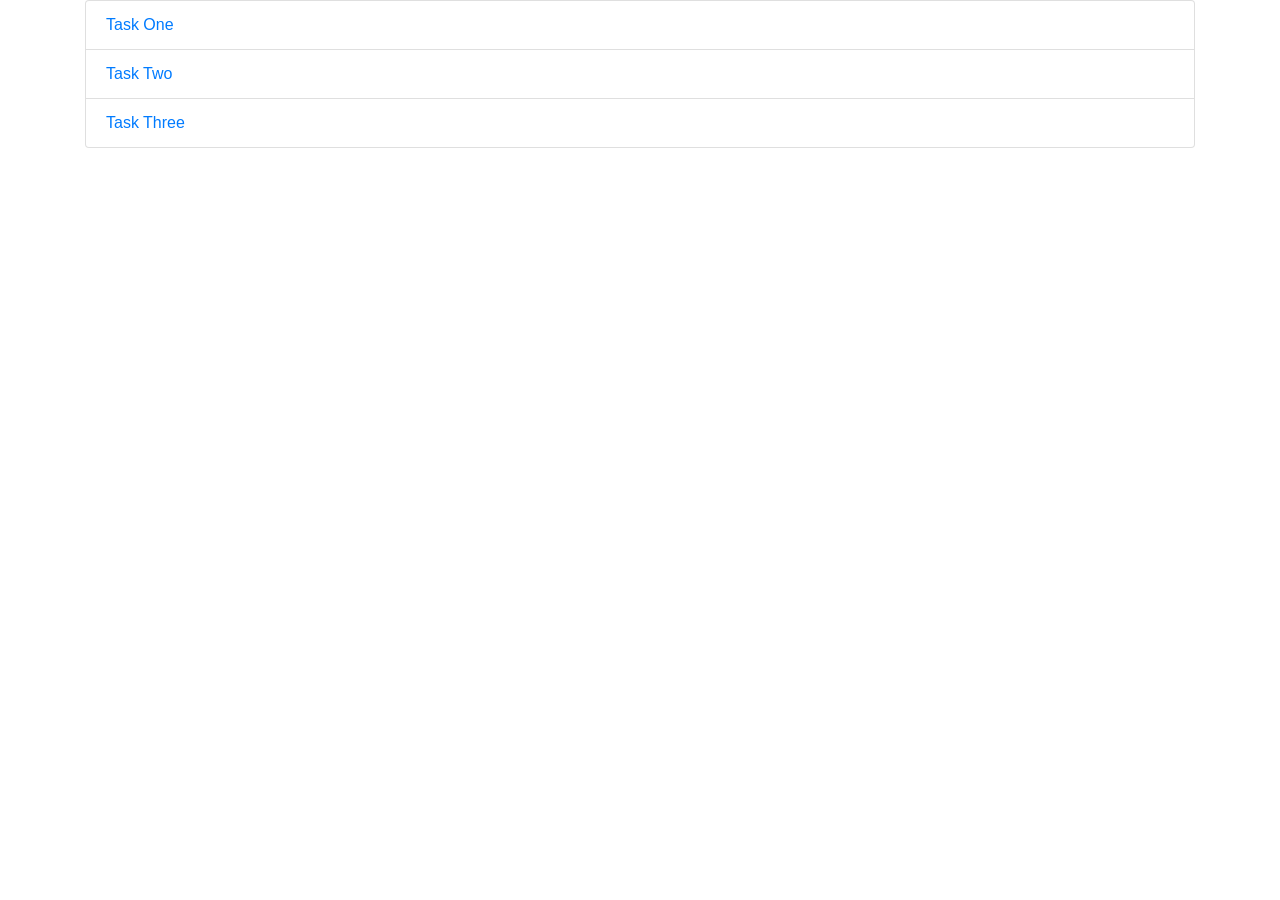
<file: Task/index.html>
<!DOCTYPE html>
<html lang="en">
<head>
    <meta charset="UTF-8">
    <meta name="viewport" content="width=device-width, initial-scale=1.0">
    <link rel="stylesheet" href="https://stackpath.bootstrapcdn.com/bootstrap/4.3.1/css/bootstrap.min.css" integrity="sha384-ggOyR0iXCbMQv3Xipma34MD+dH/1fQ784/j6cY/iJTQUOhcWr7x9JvoRxT2MZw1T" crossorigin="anonymous">
    <title>Index</title>
</head>
<body>
    <div class="container">
        <ul class="list-group">
            <li class="list-group-item"><a href="task1.html">Task One</a></li>
            <li class="list-group-item"><a href="task2.html">Task Two</a></li>
            <li class="list-group-item"><a href="task3.html">Task Three</a></li>
        </ul>
    </div>
</body>
</html>
</file>
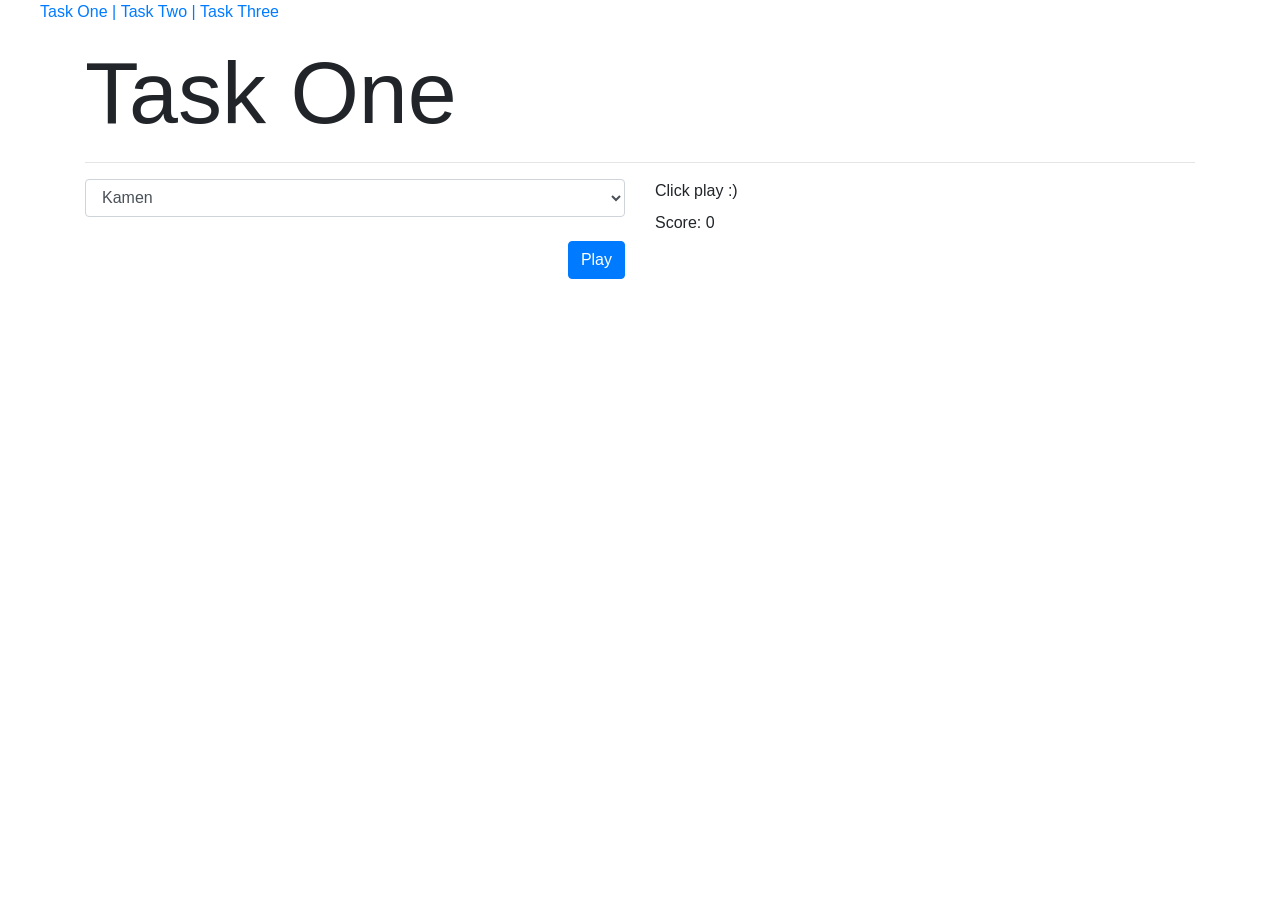
<file: Task/task1.html>
<!DOCTYPE html>
<html lang="en">
<head>
    <meta charset="UTF-8">
    <meta name="viewport" content="width=device-width, initial-scale=1.0">
    
    <link rel="stylesheet" href="https://stackpath.bootstrapcdn.com/bootstrap/4.3.1/css/bootstrap.min.css" integrity="sha384-ggOyR0iXCbMQv3Xipma34MD+dH/1fQ784/j6cY/iJTQUOhcWr7x9JvoRxT2MZw1T" crossorigin="anonymous">
    <link rel="stylesheet" href="style.css">
    <title>Task One</title>
</head>
<body>
    <ul id="nav">
        <li><a href="task1.html">Task One | </a></li>
        <li><a href="task2.html">Task Two | </a></li>
        <li><a href="task3.html">Task Three</a></li>
    </ul>
    <div class="container">
        <h1 class="display-2">Task One</h1>
        <hr />
        <div class="row">
            <div class="col-6">
                <select id="toolSelect" class="form-control">
                    <option value="Kamen">Kamen</option>
                    <option value="Škare">Škare</option>
                    <option value="Papir">Papir</option>
                </select>
                <button class="btn btn-primary mt-4 float-right" id="playButton">Play</button>
            </div>
            <div class="col-6">
                <label id="result">Click play :)</label>
                <div>
                    Score: <label id="score">0</label>
                </div>
            </div>
        </div>
    </div>

    <script src="task1.js"></script>
</body>
</html>
</file>
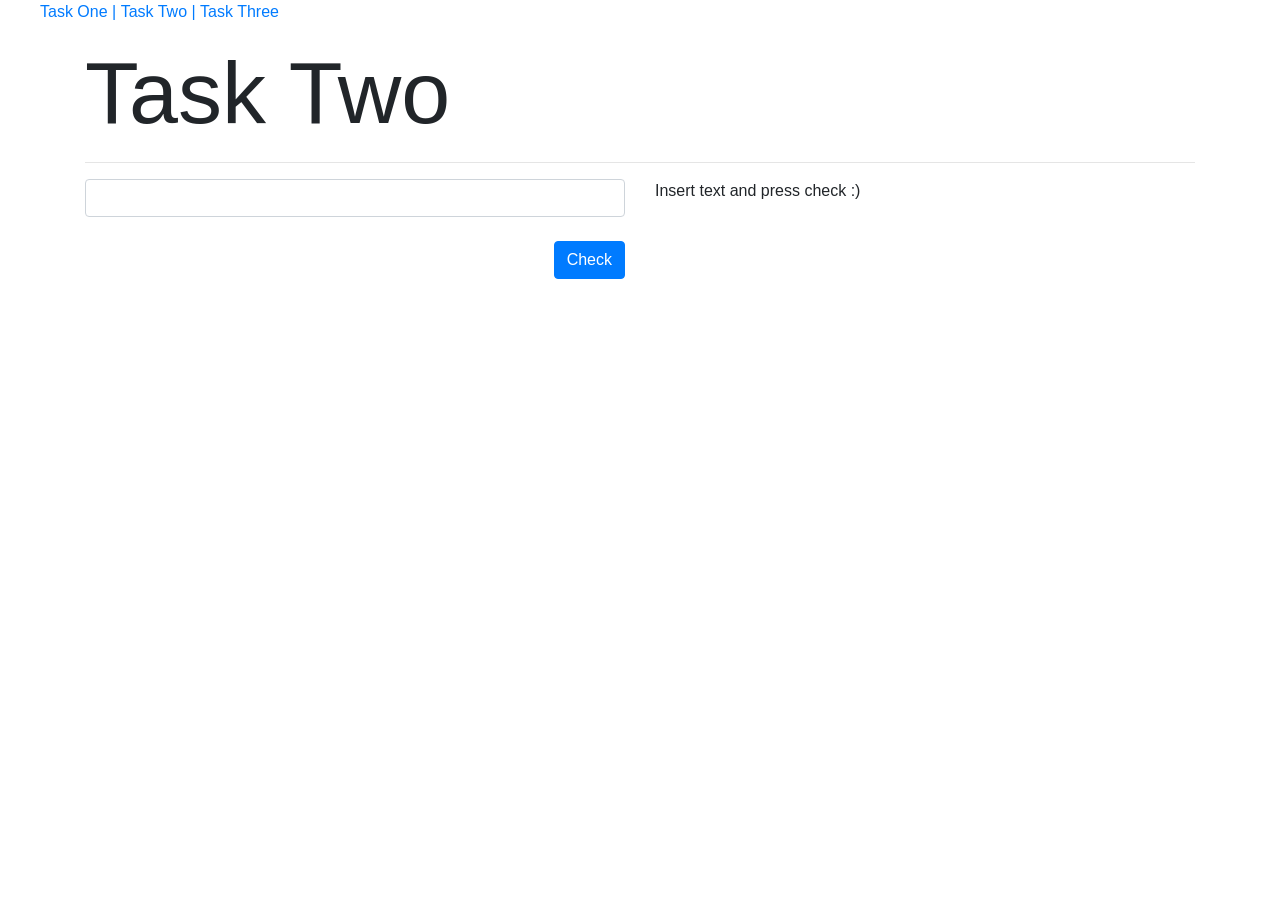
<file: Task/task2.html>
<!DOCTYPE html>
<html lang="en">
<head>
    <meta charset="UTF-8">
    <meta name="viewport" content="width=device-width, initial-scale=1.0">
    
    <link rel="stylesheet" href="https://stackpath.bootstrapcdn.com/bootstrap/4.3.1/css/bootstrap.min.css" integrity="sha384-ggOyR0iXCbMQv3Xipma34MD+dH/1fQ784/j6cY/iJTQUOhcWr7x9JvoRxT2MZw1T" crossorigin="anonymous">
    <link rel="stylesheet" href="style.css">
    <title>Task Two</title>
</head>
<body>
    <ul id="nav">
        <li><a href="task1.html">Task One | </a></li>
        <li><a href="task2.html">Task Two | </a></li>
        <li><a href="task3.html">Task Three</a></li>
    </ul>
    <div class="container">
        <h1 class="display-2">Task Two</h1>
        <hr />
        <div class="row">
            <div class="col-6">
                <input type="text" class="form-control" id="text">
                <button class="btn btn-primary float-right mt-4" id="checkButton">Check</button>
            </div>
            <div class="col-6">
                <label id="messageLabel">Insert text and press check :)</label>
            </div>
        </div>
    </div>
    <script src="task2.js"></script>
</body>
</html>
</file>
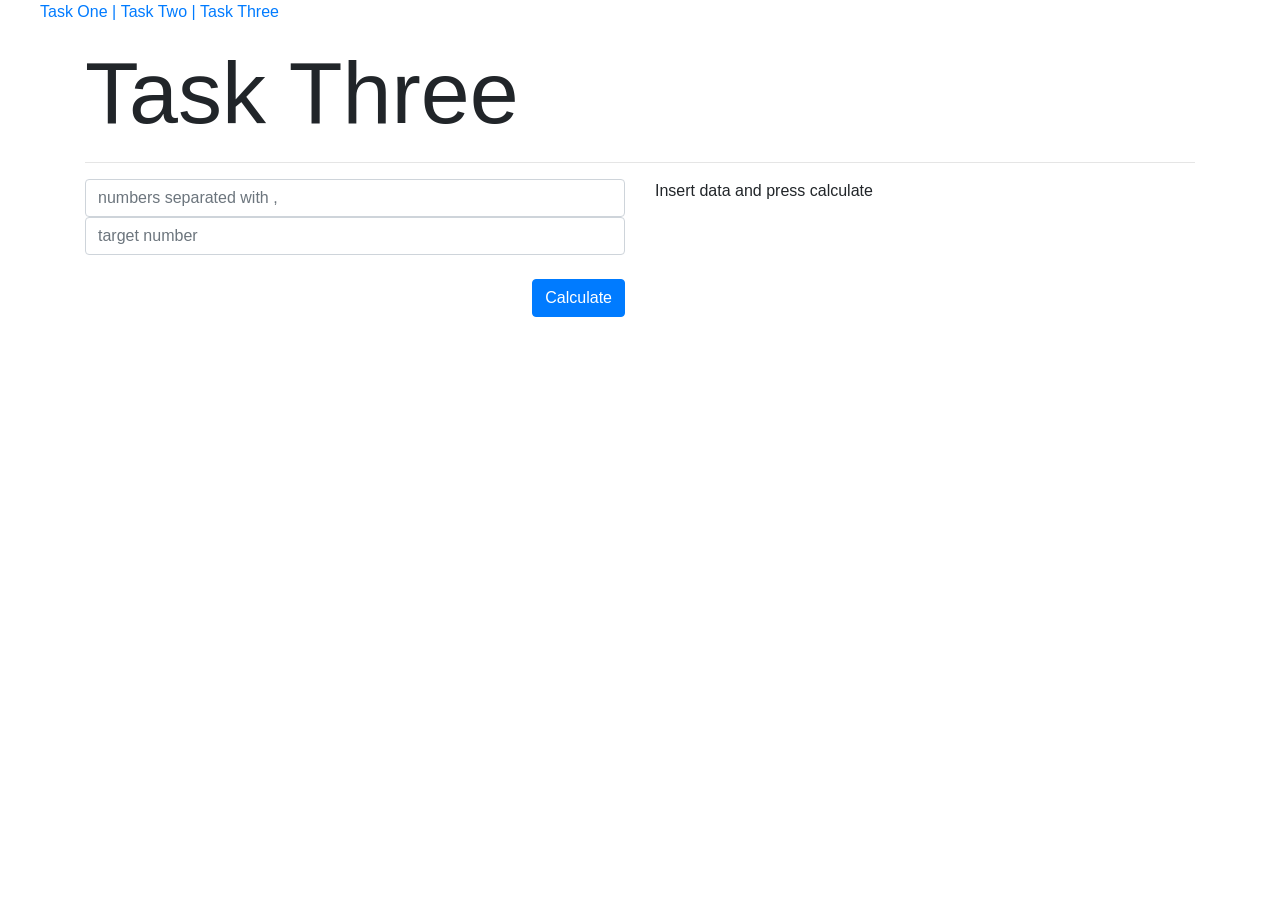
<file: Task/task3.html>
<!DOCTYPE html>
<html lang="en">
<head>
    <meta charset="UTF-8">
    <meta name="viewport" content="width=device-width, initial-scale=1.0">
    
    <link rel="stylesheet" href="https://stackpath.bootstrapcdn.com/bootstrap/4.3.1/css/bootstrap.min.css" integrity="sha384-ggOyR0iXCbMQv3Xipma34MD+dH/1fQ784/j6cY/iJTQUOhcWr7x9JvoRxT2MZw1T" crossorigin="anonymous">
    <link rel="stylesheet" href="style.css">
    <title>Task Three</title>
</head>
<body>
    <ul id="nav">
        <li><a href="task1.html">Task One | </a></li>
        <li><a href="task2.html">Task Two | </a></li>
        <li><a href="task3.html">Task Three</a></li>
    </ul>
    <div class="container">
        <h1 class="display-2">Task Three</h1>
        <hr />
        <div class="row">
            <div class="col-6">
                <input type="text" class="form-control" id="numbers" placeholder="numbers separated with ,">
                <input type="text" class="form-control" id="targetNumber" placeholder="target number">
                <button class="btn btn-primary float-right mt-4" id="calculateButton">Calculate</button>
            </div>
            <div class="col-6">
                <label id="messageLabel">Insert data and press calculate</label>
            </div>
        </div>
    </div>
    <script src="task3.js"></script>
</body>
</html>
</file>
<file: Task/style.css>
#nav li {
    display: inline;
}
</file>
